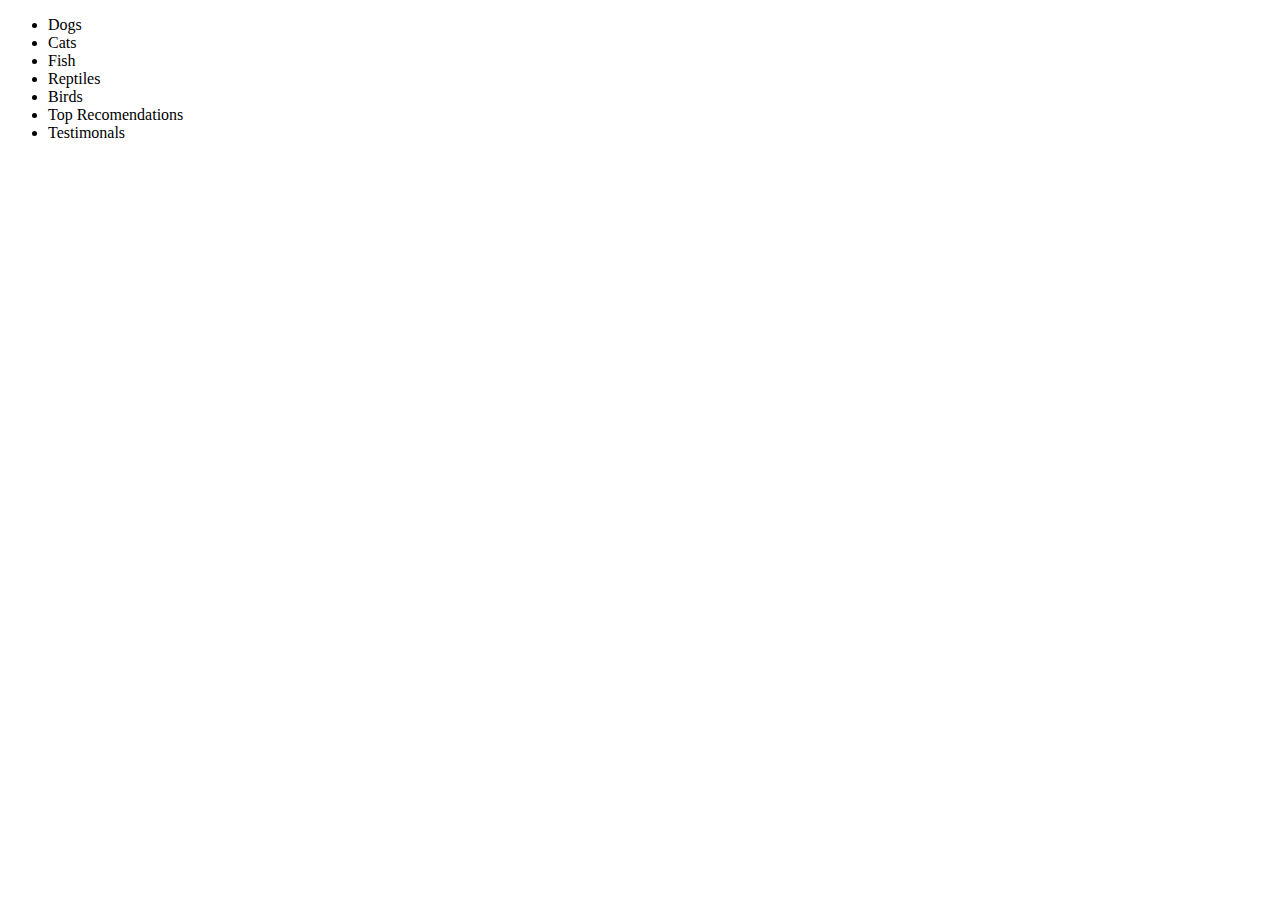
<file: index2.html>
<!DOCTYPE html>
<html lang="en">
<head>
    <meta charset="UTF-8">
    <meta http-equiv="X-UA-Compatible" content="IE=edge">
    <meta name="viewport" content="width=device-width, initial-scale=1.0">
    <title>Document</title>
</head>
<body>
    

<ul>

    <li class="dog-button">Dogs</li>
    <li class="cat-button">Cats</li>
    <li class="fish-button">Fish</li>
    <li class="reptiles-button">Reptiles</li>
    <li class="birds-button">Birds</li>
    <li class="recommendations-button">Top Recomendations</li>
    <li class="testimonal-button">Testimonals</li>
</ul> 
</body>
</html>
</file>
